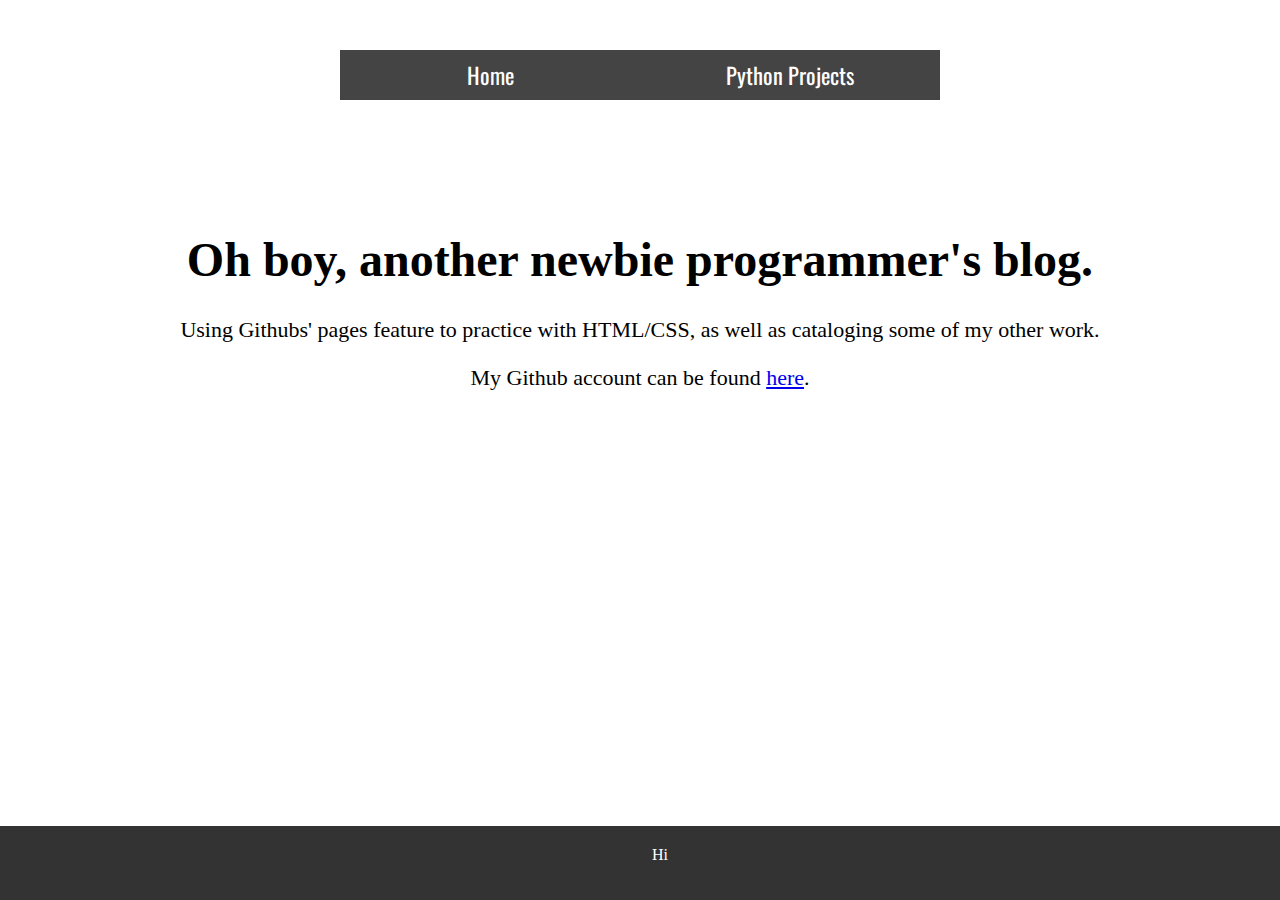
<file: index.html>
<!DOCTYPE html>
<html lang="en">

<head>
  <link rel="stylesheet" type="text/css" href="style.css"></link>
  <link href='http://fonts.googleapis.com/css?family=Oswald'
    rel="stylesheet" type='text/css'></link>
  <meta charset="utf-utf-8">
  <meta name="viewport" content="width=device-width, initial-scale=1.0">
  <title>Home</title>
</head>

<style>
  body{
  background-color: #ffffff;
}
</style>


<body class="about">
  <header>
    <div class="nav">
      <ul>
        <li class="home"><a href="index.html">Home</a></li>
        <li class="python projects"><a href="python_projects.html">
          Python Projects</a></li>
      </ul>
    </div>
  </header>

<body>
  <header>
    <h1>Oh boy, another newbie programmer's blog.</h1>
      <p>Using Githubs' pages feature to practice with HTML/CSS, as well as
      cataloging some of my other work.</p>
      <p>My Github account can be found
        <a href="https://github.com/Austinmce20", target="_blank">here</a>.</p>
  </header>
</main>
<footer
    <p>Hi</p>
</footer>


</body>
</html>
</file>
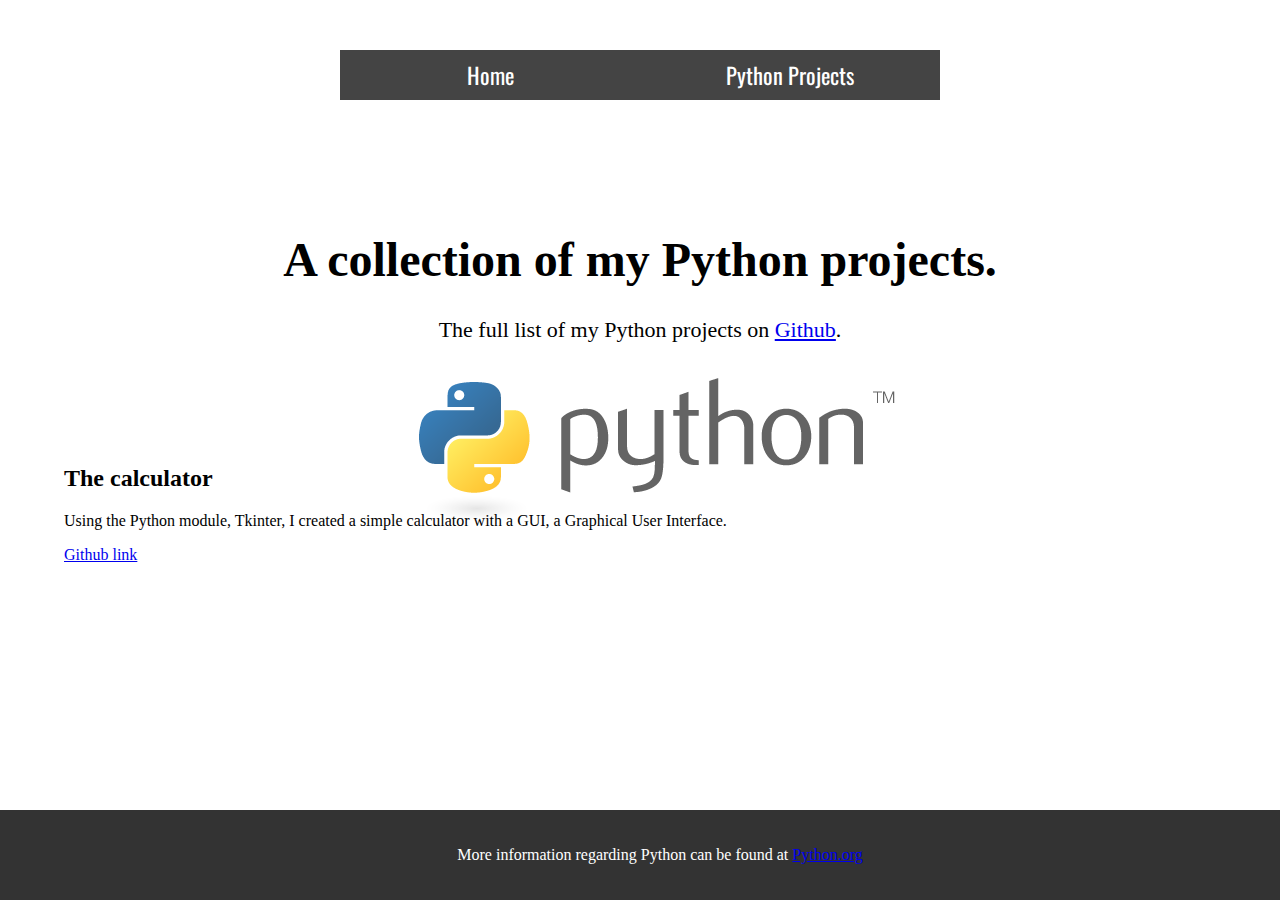
<file: python_projects.html>
<!DOCTYPE html>
<html lang="en">

<head>
  <link rel="stylesheet" type="text/css" href="style.css"></link>
  <link href='http://fonts.googleapis.com/css?family=Oswald'
    rel="stylesheet" type='text/css'></link>
  <meta charset="utf-utf-8">
  <meta name="viewport" content="width=device-width, initial-scale=1.0">
  <title>Python Projects</title>
</head>


<style>
  body{
  background-image: url("python_logo.jpg");
  background-repeat: no-repeat;
  background-color: #ffffff;
  background-attachment: fixed;
  background-position: center;
}
</style>

<body class="about">
  <header>
    <div class="nav">
      <ul>
        <li class="home"><a href="index.html">Home</a></li>
        <li class="python projects"><a href="python_projects.html">
          Python Projects</a></li>
      </ul>
    </div>
  </header>

    <header>
    <h1>A collection of my Python projects.</h1>
      <p>The full list of my Python projects on
        <a href="https://github.com/Austinmce20?tab=repositories&q=&type=&language=python"
        , target="_blank">Github</a>.</p>
  </header>
  <main>
    <article>
      <h2>The calculator</h2>
      <p>Using the Python module, Tkinter, I created a simple calculator with a
      GUI, a Graphical User Interface.</p>
      <p><a href="https://github.com/Austinmce20/Python_calculator", target="_blank"
      >Github link</a></p>
    </article>

  </main>
  <footer>
    <p>More information regarding Python can be found at
      <a href="Python.org", target="_blank">Python.org</a></p>
  </footer>



</body>
</html>
</file>
<file: style.css>
body{
  margin: 0;
  padding: 0;
  background: #ccc;
}

.nav ul {
  list-style: none;
  background-color: #444;
  text-align: center;
  padding: 0;
  margin: 0;
}

.nav li {
  font-family: 'Oswald', sans-serif;
  font-size: 1.2em;
  line-height: 40px;
  height: 40px;
  border-bottom: 1px solid #888;
}

.nav a {
  text-decoration: none;
  color: #fff;
  display: block;
  transition: .3s background-color;
}

.nav a:hover {
  background-color: #005f5f;
}

.nav a.active {
  background-color: #fff;
  color: #444;
  cursor: default;
}

@media screen and (min-width: 600px) {
  .nav li {
    width: 300px;
    border-bottom: none;
    height: 50px;
    line-height: 50px;
    font-size: 1.4em;
  }
}

.nav li {
  float: left;
}
.nav ul {
  overflow: auto;
  width: 600px;
  margin: auto;
}


header {
  text-align: center;
  background-color: #333
  color; #fff;
  padding: 50px;
}

header h1 {
  font-size: 48px;
  margin-bottom: 30px;
}
header p {
  font-size: 22px;
}

main {
  width:90vw;
  margin: 0 auto;
  padding: 30px 20px;

}

footer {
  text-align: center;
  background-color: #333;
  color: #fff;
  padding: 20px;
/*  position: absolute; */
  bottom: 0;
  width: 100%;
  position:fixed;
}
</file>
